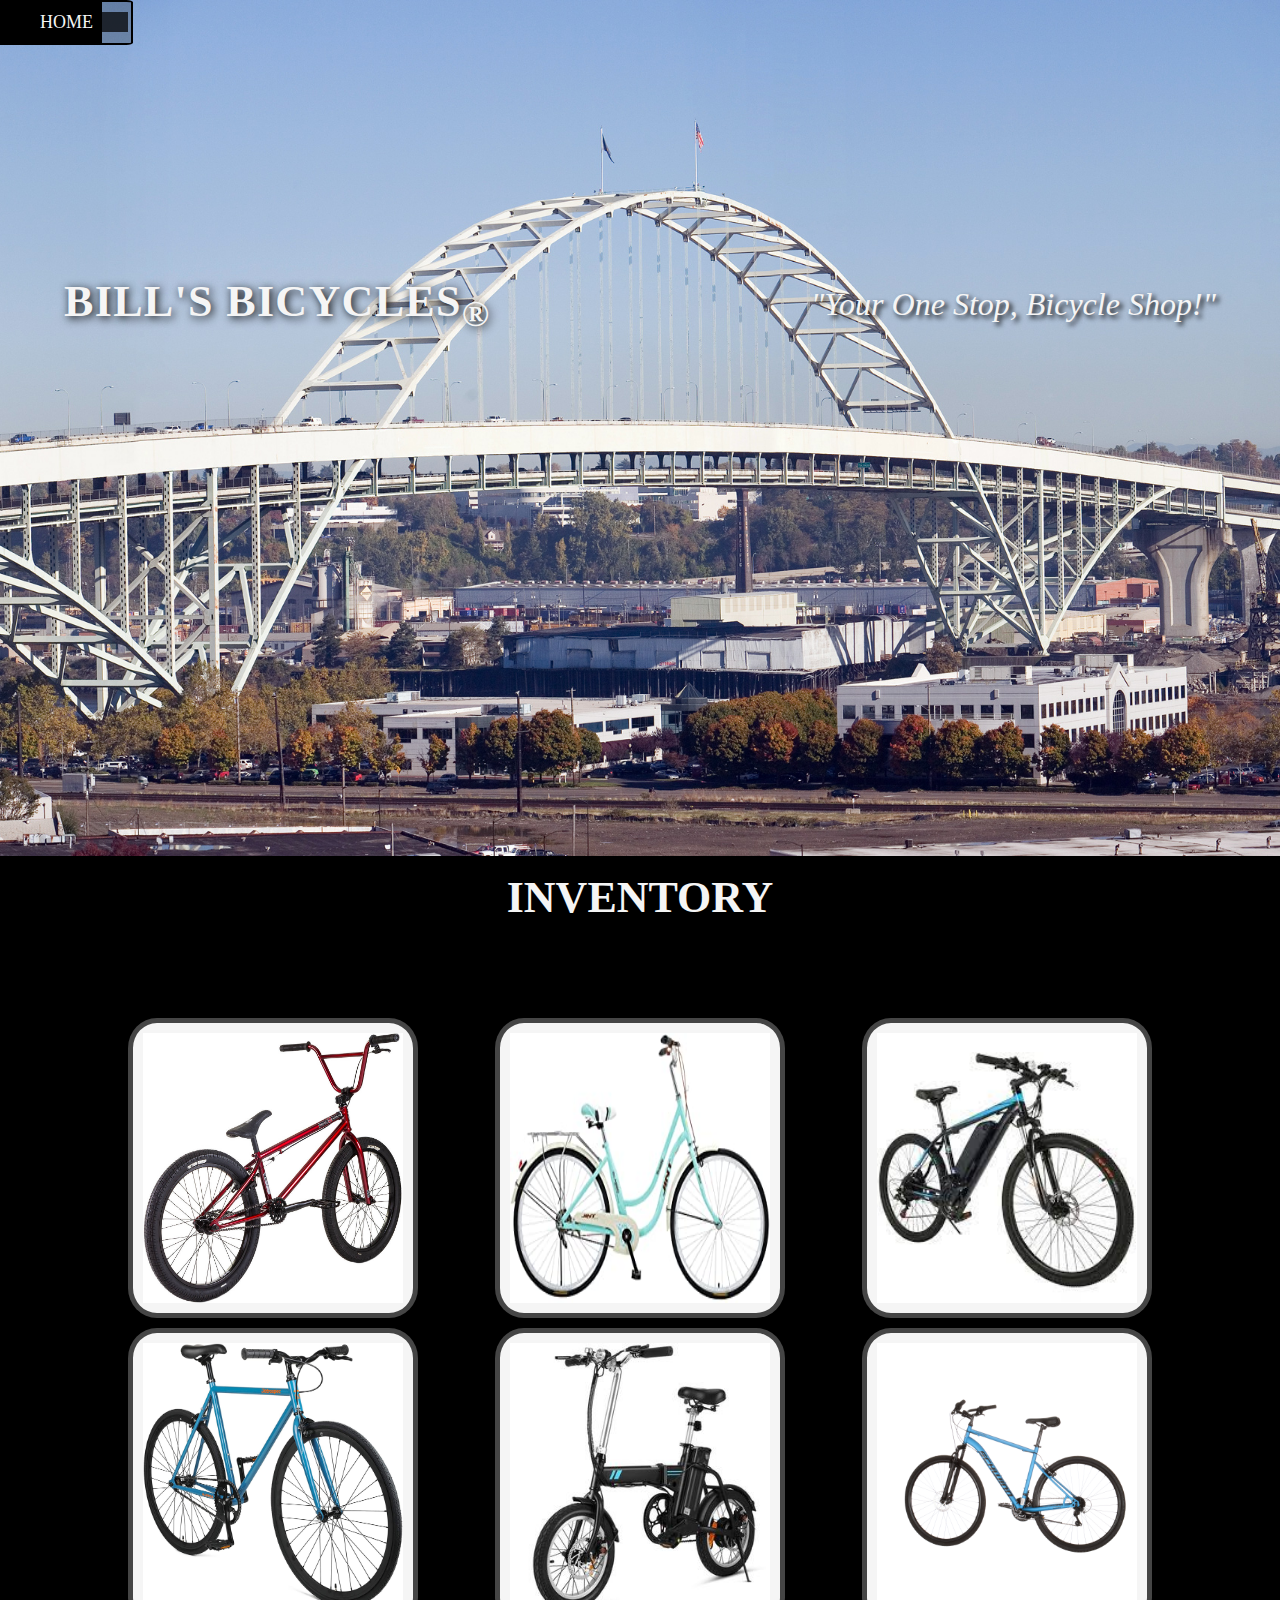
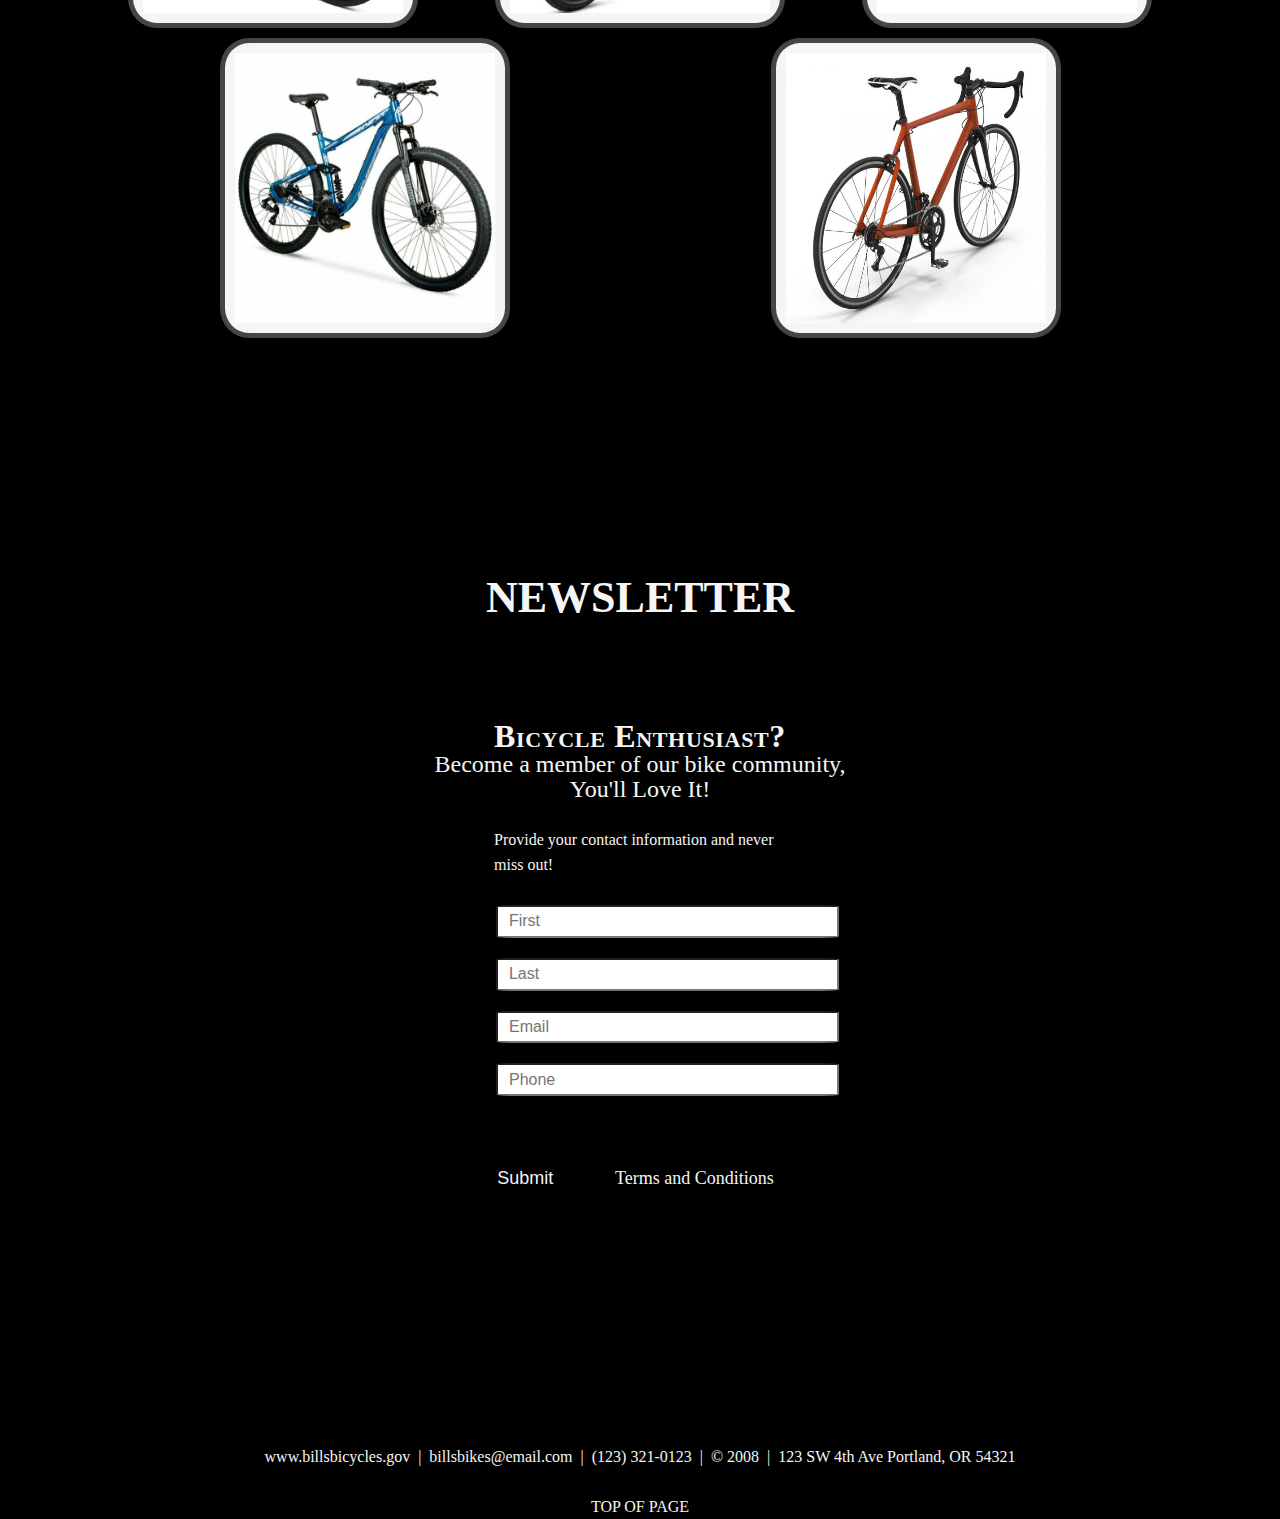
<file: index.html>
<!DOCTYPE html>
<html lang="en">
    <head>
        <meta charset="utf-8">
        <title>Bill's Bicycles | Home</title>
        <link rel="stylesheet" type="text/css" href="CSS/layout.css">
        <link rel="stylesheet" type="text/css" href="CSS/animations.css">
    </head>
    <style>
    a {
        text-decoration: none
    }
    a:link, 
    a:visited {
        color: whitesmoke;
    }
    </style>
    <body>

        <!-- NAV -->
        <section id="top" class="wrap">
            <div class="menu_container">
                <ul class="menu">
                    <li>HOME
                        <ul class="submenu">
                            <li><a href="#inventory">INVENTORY</a></li>
                            <li><a href="#form">PARTICPATE</a></li>
                            <li><a href="#contact">CONTACT</a></li>
                        </ul>
                    </li>
                </ul>
            </div>
        </section>
        <!-- END NAV -->

         <!-- HOME -->
         <section id="home">
            <div class="c_wrapper">
                <div class="text_center">
                    <span class="head"><h1>Bill's Bicycles<sub>&reg;</sub></h1>
                    <p><i>"Your One Stop, Bicycle Shop!"</i></p>
                    </span>
                </div>
            </div>
         </section>
        <!-- END HOME -->

         <!-- GALLERY -->
         <section id="inventory">
            <div class="c_wrapper">
                <h1 id="gallery">Inventory</h1>
                <div class="flex_container">
                    <!-- PHOTO CONTAINER 1 -->
                    <div class="p_wrapper">
                        <div class="photo">
                            <img src="Images/Thumbnails/bmx_bike.jpg" alt="Picture of BMX bike">
                            <div class="photo_overlay">
                                <h3>Click to Enlarge</h3>
                                <h4>BMX</h4>
                                    <p>Test Ride Today!</p>
                            </div>
                        </div>
                    </div>
                    <!-- END PHOTO CONTAINER 1 -->
                    <!-- PHOTO CONTAINER 2 -->
                    <div class="p_wrapper">
                        <div class="photo">
                            <img src="Images/Thumbnails/cruiser_bike.jpg" alt="Picture of Cruiser bike">
                            <div class="photo_overlay">
                                <h3>Click to Enlarge</h3>
                                <h4>CRUISER</h4>
                                    <p>Test Ride Today!</p>
                            </div>
                        </div>
                    </div>
                    <!-- END PHOTO CONTAINER 2 -->
                    <!-- PHOTO CONTAINER 3 -->
                    <div class="p_wrapper">
                        <div class="photo">
                            <img src="Images/Thumbnails/electric_bike.jfif" alt="Picture of Electric bike">
                            <div class="photo_overlay">
                                <h3>Click to Enlarge</h3>
                                <h4>ELECTRIC</h4>
                                    <p>Test Ride Today!</p>
                            </div>
                        </div>
                    </div>
                    <!-- END PHOTO CONTAINER 3 -->
                    <!-- PHOTO CONTAINER 4 -->
                    <div class="p_wrapper">
                        <div class="photo">
                            <img src="Images/Thumbnails/fixedGear_bike.jpg" alt="Picture of Fixed Gear bike">
                            <div class="photo_overlay">
                                <h3>Click to Enlarge</h3>
                                <h4>FIXED GEAR</h4>
                                    <p>Test Ride Today!</p>
                            </div>
                        </div>
                    </div>
                    <!-- END PHOTO CONTAINER 4 -->
                    <!-- PHOTO CONTAINER 5 -->
                    <div class="p_wrapper">
                        <div class="photo">
                            <img src="Images/Thumbnails/folding_bike.jfif" alt="Picture of Folding bike">
                            <div class="photo_overlay">
                                <h3>Click to Enlarge</h3>
                                <h4>FOLDING</h4>
                                    <p>Test Ride Today!</p>
                            </div>
                        </div>
                    </div>
                    <!-- END PHOTO CONTAINER 5 -->
                    <!-- PHOTO CONTAINER 6 -->
                    <div class="p_wrapper">
                        <div class="photo">
                            <img src="Images/Thumbnails/hybrid_bike.jpg" alt="Picture of Hybrid bike">
                            <div class="photo_overlay">
                                <h3>Click to Enlarge</h3>
                                <h4>HYBRID</h4>
                                    <p>Test Ride Today!</p>
                            </div>
                        </div>
                    </div>
                    <!-- END PHOTO CONTAINER 6 -->
                    <!-- PHOTO CONTAINER 7 -->
                    <div class="p_wrapper">
                        <div class="photo">
                            <img src="Images/Thumbnails/mountain_bike.jpg" alt="Picture of Mountain bike">
                            <div class="photo_overlay">
                                <h3>Click to Enlarge</h3>
                                <h4>MOUNTAIN</h4>
                                    <p>Test Ride Today!</p>
                            </div>
                        </div>
                    </div>
                    <!-- END PHOTO CONTAINER 7 -->
                    <!-- PHOTO CONTAINER 8 -->
                    <div class="p_wrapper">
                        <div class="photo">
                            <img src="Images/Thumbnails/road_bike.jpg" alt="Picture of Road bike">
                            <div class="photo_overlay">
                                <h3>Click to Enlarge</h3>
                                <h4>ROAD</h4>
                                    <p>Test Ride Today!</p>
                            </div>
                        </div>
                    </div>
                    <!-- END PHOTO CONTAINER 8 -->
                </div>
            </div>
        </section>
        <!-- END GALLERY -->

         <!-- PARTICIPATE -->
         <section  id="form">
            <div class="c-wrapper">
                <div class="padding">
                    <h1 class="padding">Newsletter</h1>
                        <div class="newsletter">
                            <h2><span>Bicycle Enthusiast?</span>
                                <br>Become a member of our bike community,
                                <br>You'll Love It!
                            </h2>
                            <p class="vip_text">
                                Provide your contact information and never miss out!
                            </p>
                            <div class="vip_form">
								<form action="" method="post">
									<input class="vip" type="text" value="" placeholder="First">
									<input class="vip" type="text" value="" placeholder="Last">
									<input class="vip" type="text" value="" placeholder="Email">
									<input class="vip" type="text" value="" placeholder="Phone">
									<div class="spacer">
										<label class="terms">Terms and Conditions</label>
									</div>
									<div class="submit">
										<input type="submit" value="Submit">
									</div>
								</form>
							</div>
                        </div>
                </div>
            </div>
         </section>
        <!-- END PARTICIPATE -->

         <!-- FOOTER -->
         <footer id="contact">
            <br>www.billsbicycles.gov &nbsp;| &nbsp;billsbikes@email.com &nbsp;| &nbsp;(123) 321-0123 &nbsp;| &nbsp;&copy; 2008 &nbsp;| &nbsp;123 SW 4th Ave Portland, OR 54321
         </footer>
        <!-- END FOOTER -->
         <div style="text-align: center"><br><a href="#top">TOP OF PAGE</a></div>
    </body>
</html>
</file>
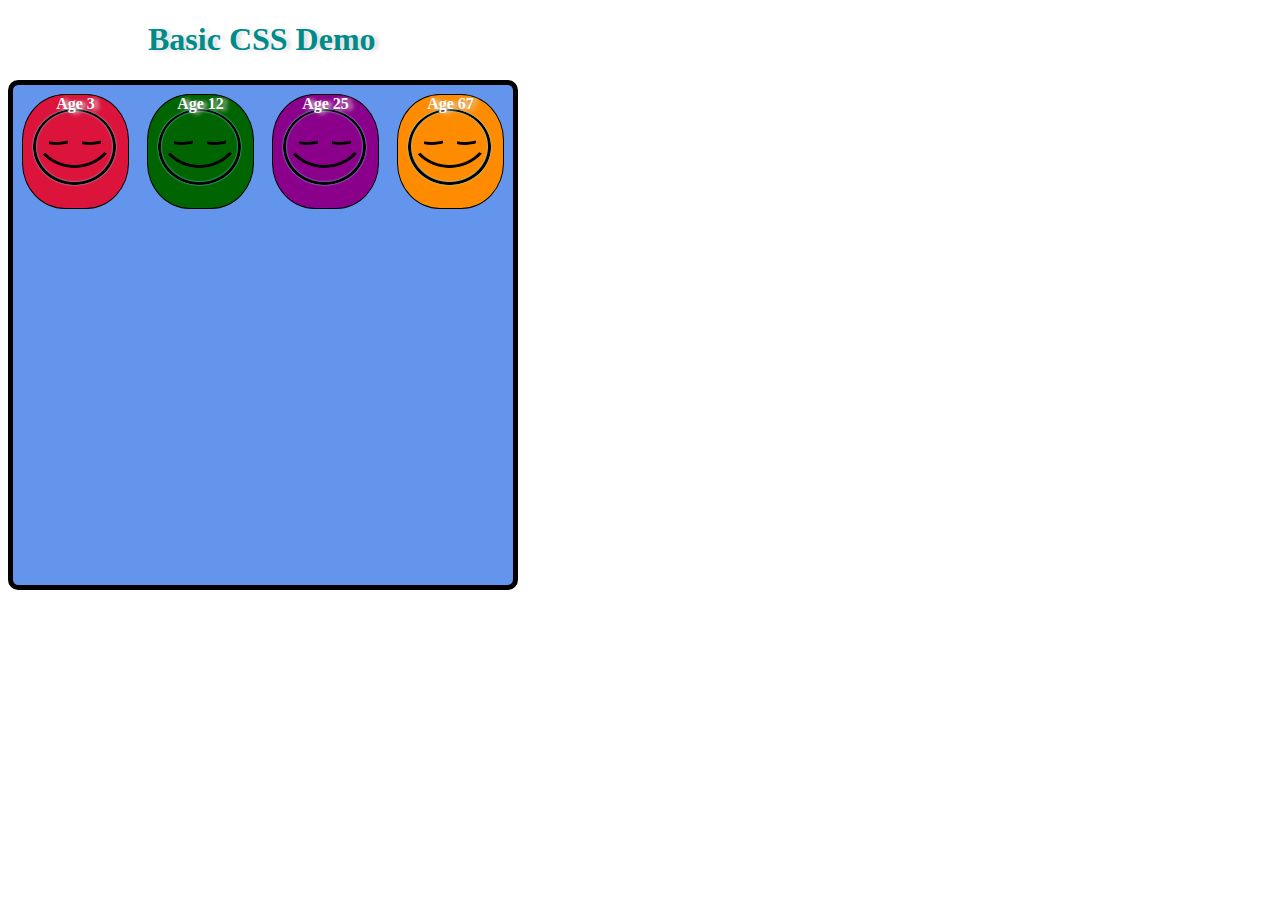
<file: CSS_demo1.html>
<!DOCTYPE html>
<html lang="en">
    <head>
        <meta charset="utf-8">
        <title>Template</title>
        <link rel="stylesheet" href="CSS/style_1.css" type="text/css">
    </head>
    <body>
        
        <div>
            <h1>Basic CSS Demo</h1>
        </div>

        <div class="container">
            <div class="squares">
                <p>Age 3</p>
            </div>

            <div class="squares">
                <p>Age 12</p>
            </div>

            <div class="squares">
                <p>Age 25</p>
            </div>

            <div class="squares">
                <p>Age 67</p>
            </div>
        </div>

    </body>
</html>
</file>
<file: CSS/layout.css>
html {
    font-family: Georgia, 'Times New Roman', Times, serif;
    font-size: large;
    -webkit-tap-highlight-color: rgba(0, 0, 0, 0);
    -webkit-text-size-adjust: 100%;
    -ma-text-size-adjust: 100%;
}

body {
    font-size: medium;
    margin: 0;
    font-family: Georgia, 'Times New Roman', Times, serif;
    line-height: 25px;
    color: whitesmoke;
    background-color: rgb(0, 0, 0);
}

footer,
nav {
    display: block;
}

h1 {
    font-weight: bolder;
    font-size: 2.75em;
    text-align: center;
    text-transform: uppercase;
    text-shadow: 2px 2px 10px rgb(0, 0, 0);
}

/* This is the underline */
 /* h1::after { 
    display: block;
    content: "";
    height: 4px;
    width: 300px;
    background: rgb(68, 68, 216);
    margin: 5px auto 40px;
    box-shadow: 2px 2px 10px rgba(255, 255, 255, 0.76);
 } */

 h2,
 h3 {
     padding: 25px;
 }

 .text_center {
    text-align: center;
}

.padding {
    padding-bottom: 40px;
}

.wrap {
    top: 0;
    left: 0;
    height: auto;
    width: 100%;
    overflow: hidden;
}

.menu_container {
    top: 0;
    left: 0;
    /* To the top edge of the screen */
    position: absolute;
    width: 8%;
    background-color: black;
    z-index: 100%;
}

.menu {
    background-color: rgba(0, 0, 0, 0.719);
    font: large bold;
    font-family: Georgia, 'Times New Roman', Times, serif;
    text-align: center;
    display: inline;
    margin: 0;
    padding: 0;
    list-style: none;
}

.menu li {
    color: whitesmoke;
    display: inline-block;
    margin-right: -5px;
    position: relative;
    padding: 10px 38px;
    border: 2px solid black;
    border-radius: 5%;
    background-color: rgba(0, 0, 0, 0.233);
    cursor: pointer;
    transition-property: background;
    transition-duration: .25s;
    transition-delay: 0s;
    transition-timing-function: ease-in-out;
}

.menu li:hover {
    background-color: black;
}

.menu li:hover ul {
    display: inline;
    opacity: 1;
    /* while hovered drop down menu appears 
    This also avoids a block-level bug */
    visibility: visible;
}

.submenu {
    padding: 0;
    left: 0;
    position: absolute;
    top: 40px;
    width: 100px;
    opacity: 0;
    /* While not being hovered drop down menu hides
    this also a aboids a block-level bug */
    visibility: hidden;
}

.submenu li {
    background-color: rgba(0, 0, 0, 0.233);
    display: block;
    color: black;
    width: 125px;
}

.submenu li:hover {
    background-color: black;
}

.c_wrapper {
    padding-right: 5px;
    padding-left: 5px;
    margin-left: auto;
    margin-right: auto;
    width: 90%;
}

.clearfix:after,
.c_wrapper:after {
    clear: both;
    display: table;
    content: "";
}

#home {
    background: url(../Images/Thumbnails/portland_bridge.jpg) no-repeat 50% 50%;
    background-attachment: fixed;
    /* Tags for Outdated Browsers 1 */
    -webkit-background-size: cover;
    -moz-background-size: cover;
    -o-background-size: cover;
    /* Tags for Outdated Browsers 1 */
    background-size: cover;
    width: 100%;
    display: block;
    height: auto;
    padding-top: 260px;
    padding-bottom: 500px;
    color: whitesmoke; 
}

span.head h1 {
    text-shadow: 2px 2px 10px black;
    letter-spacing: 1pt;
    font-size: 2.75em;
    display: inline;
    float: left;
}

.head p {
    font-size: xx-large;
    text-shadow: 3px 3px 5px rgb(0, 0, 0);
    float: right;
}

.flex_container {
    display: -webkit-flex;
    display: flex;
    flex-wrap: wrap;
    padding: 25px;
    border-radius: 5%;
    margin: 5% auto;
    background-color: rgba(0, 0, 0, 0.253);
    box-shadow: rgba(0, 0, 0, 0.5);
}

#form {
    background: url(../Images/Thumbnails/portland_bridge.jpg) no-repeat 50% 50%;
    background-attachment: fixed;
    /* Tags for Outdated Browsers 1 */
    -webkit-background-size: cover;
    -moz-background-size: cover;
    -o-background-size: cover;
    /* Tags for Outdated Browsers 1 */
    background-size: cover;
    width: 100%;
    display: block;
    height: auto;
    padding-top: 150px;
    padding-bottom: 150px;
}

.newsletter {
    width: 60%;
    padding: 20px;
    border-radius: 5%;
    margin: 0 auto;
    background-color: rgba(0, 0, 0, 0.747);
    box-shadow: 2px 2px 10px rgba(0, 0, 0, 0.5);
}

.newsletter h2 {
    width: 70%;
    font-weight: lighter;
    text-align: center;
    margin: 0 auto;
    letter-spacing: 0pt;
    word-spacing: 0pt;   
}

.newsletter h2 span {
    width: 70%;
    font-weight: 900;
    font-size: xx-large;
    text-align: center;
    margin: 0 auto;
    font-variant: small-caps;
    letter-spacing: .5pt;
}

.newsletter p {
    width: 38%;
    margin: 0 auto;
}

.newsletter form {
    font-size: medium;
    outline: none;
    padding: 10px 10px;
    width: 70%;
    margin: 1% auto;
}

.newsletter input[type="text"] {
    font-size: medium;
    outline: none;
    font-weight: lighter;
    color: black;
    padding: 1% 1% 1% 2%;
    width: 60%;
    border-radius: 5%;
    margin: 10px 10px 10px 125px;
}

.newsletter input[type="text"]:hover {
    box-shadow: 1px 1px 10px whitesmoke;
}

form div.spacer {
    padding: 30px 30px;
}



.terms {
    margin: 30px 1px 0;
    font-size: large;
    cursor: pointer;
    position: relative;
    display: inline;
    float: right;
    margin-right: 105px;
}

.terms:hover {
    text-decoration: underline;
}

.submit input[type="submit"] {
    font-size: large;
    background-color: rgba(0, 0, 0, 0);
    color: whitesmoke;
    border-radius: 5%;
    border: rgba(0, 0, 0, 0);
    margin-left: 120px;
}

.submit input[type="submit"]:hover {
    text-decoration: underline;
} 

footer {
    text-align: center;
}
</file>
<file: CSS/animations.css>
��. p h o t o   {  
         p o s i t i o n :   r e l a t i v e ;  
         l i n e - h e i g h t :   0 ;  
         m a r g i n :   5 p x ;  
         o v e r f l o w :   h i d d e n ;  
         b o r d e r - r a d i u s :   1 0 % ;  
         p a d d i n g :   1 0 p x ;  
         b o r d e r :   5 p x   s o l i d   r g b a ( 0 ,   0 ,   0 ,   0 . 7 1 9 ) ;  
         b a c k g r o u n d - c o l o r :   w h i t e s m o k e ;  
 }  
  
 . p _ w r a p p e r   {  
         t e x t - a l i g n :   c e n t e r ;  
         m a r g i n :   1 0 p x   a u t o ;  
         w i d t h :   3 0 0 p x ;  
         h e i g h t :   2 7 0 p x ;  
         p a d d i n g :   1 0 p x ;  
 }  
  
 . p _ w r a p p e r   i m g   {  
         m a x - w i d t h :   1 0 0 % ;  
         m a x - h e i g h t :   1 0 0 % ;  
         w i d t h :   3 0 0 p x ;  
         h e i g h t :   2 7 0 p x ;  
 }  
  
 . p h o t o _ o v e r l a y   {  
         c o l o r :   w h i t e ;  
         p o s i t i o n :   a b s o l u t e ;  
         t o p :   0 ;  
         b o t t o m :   0 ;  
         r i g h t :   0 ;  
         l e f t :   0 ;  
         p a d d i n g - l e f t :   2 0 p x ;  
         p a d d i n g - r i g h t :   2 0 p x ;  
         j u s t i f y - c o n t e n t :   c e n t e r ; / *   F o r   c e n t e r i n g   t e x t   i n s i d e   o f   p h o t o _ c o n t a i n e r   * /  
         a l i g n - i t e m s :   c e n t e r ;  
         b a c k g r o u n d - c o l o r :   r g b a ( 0 ,   0 ,   0 ,   0 . 4 9 3 ) ;  
         o p a c i t y :   0 ;  
         t r a n s i t i o n :   o p a c i t y   . 2 5 s ;  
         b o r d e r - r a d i u s :   8 % ;  
         c u r s o r :   p o i n t e r ;  
 }  
  
 . p h o t o _ o v e r l a y   h 3   {  
                 f o n t - s i z e :   2 e m ;  
                 c o l o r :   r g b ( 2 5 5 ,   2 5 5 ,   2 5 5 ) ;  
                 m a r g i n - t o p :   1 0 p x ;  
                 f o n t :   b o l d e r ;  
                 l i n e - h e i g h t :   3 0 p x ;  
                 p a d d i n g - b o t t o m :   3 0 p x ;          
 }  
  
 . p h o t o _ o v e r l a y   p   {  
         f o n t - s i z e :   1 . 5 e m ;  
         w i d t h :   1 0 0 % ;  
         h e i g h t :   1 0 0 % ;  
         c o l o r :   w h i t e ;  
         f o n t - s t y l e :   i t a l i c ;  
 }  
  
 . p h o t o _ o v e r l a y   p : : a f t e r   {  
         c o n t e n t :   " \ a " ;  
         w h i t e - s p a c e :   p r e ;  
 }  
  
 . p h o t o _ o v e r l a y : h o v e r   {  
         o p a c i t y :   1 ;  
 }  
  
 . p h o t o   i m g   {  
         t r a n s i t i o n :   t r a n s f o r m   . 1 2 5 s ;  
         t r a n s f o r m - o r i g i n :   5 0 %   5 0 % ;  
 }  
  
 . p h o t o : h o v e r   i m g   {  
         t r a n s f o r m :   s c a l e ( 1 . 0 5 ) ;  
 }  
  
 
</file>
<file: CSS/style_1.css>
body {
    background-color: #fff;
}

h1 {
    color: darkcyan;
    margin-left: 140px;
    text-shadow: 4px 1px 4px #dbdbdb
}

.container {
    width: 500px;
    height: 500px;
    background-color: cornflowerblue;
    border: 5px solid black;
    border-radius: 2%;
}

.container .squares:nth-child(-n+4) {
    background-image: url("../Images/Icons/happy_face1.png");
    color: #fff;
    float: left;
    width: 105px;
    height: 113px;
    margin: 9px;
    border: 1px solid black;
    border-radius: 40%;
    cursor: pointer;
    transition: transform .5s ease-in-out;
} 

.squares:nth-child(-n+4) p{
    font-family: Cambria, Cochin, Georgia, Times, 'Times New Roman', serif;
    font-size: medium;
    font-weight: 900;
    text-align: center;
    margin: 0;
    text-shadow: 4px 1px 4px #dbdbdb;
}

.squares:nth-child(1) {
    background: crimson;
}

.squares:nth-child(2) {
    background-color: darkgreen;
}

.squares:nth-child(3) {
    background-color: darkmagenta;
}

.squares:nth-child(4) {
    background-color: darkorange;
}

.container .squares:nth-child(-n+3):hover {
    background-image: url("../Images/Icons/happy_face2.png");
    transform:scale(.125);
    /*naming animation 'race'*/
    animation-name: race;
    animation-iteration-count: infinite;
    animation-timing-function: cubic-bezier(1, 0, 0, 1);
}

.squares:nth-child(1):hover {
    background-color: deepskyblue;
    animation-duration: 3s;
}

.squares:nth-child(2):hover {
    background-color: goldenrod;
    animation-duration: 1s;
}

.squares:nth-child(3):hover {
    background-color: hotpink;
    animation-duration: .125s;
}

.squares:nth-child(4):hover {
    background-color: lightseagreen;
    animation-duration: 10s;
    animation-name: walk;
    animation-iteration-count: 1;
    }

/*defining our animation*/
@keyframes race {
    /*beginning and end will have same state bc 0 & 100%*/
    0%, 100% {
        transform: translateY(0px);
        background-image: url("../Images/Icons/happy_face2.png");
        
    }
    /*halfway through will produce different effect*/
    50% {
        transform: translateY(375px);
    }
}

@keyframes walk {
    0%, 100% {
        transform: translateY(0px);
        background-image: url("../Images/Icons/happy_face2.png");
    }

    100% {
        transform: translateY(375px);
    }
}
</file>
